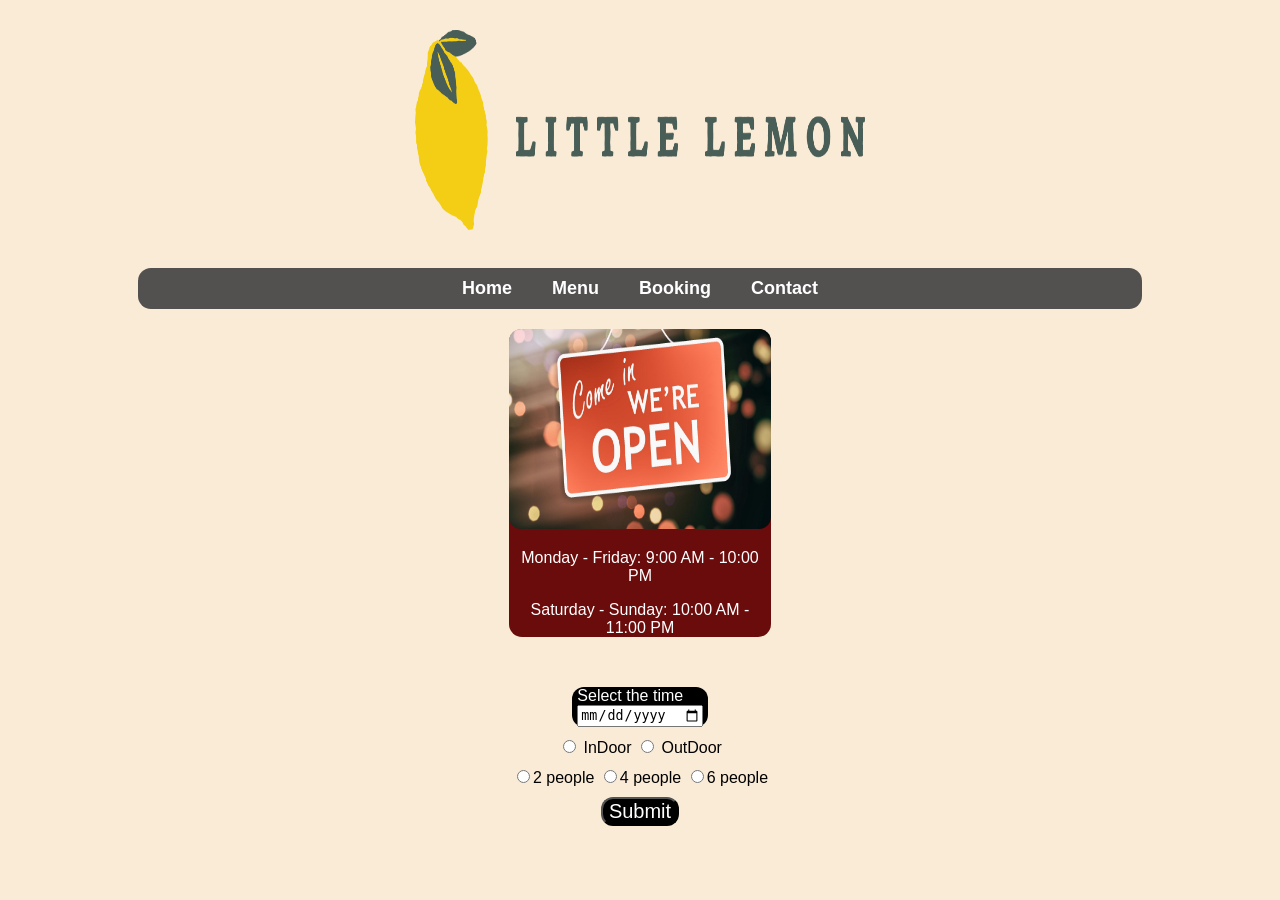
<file: Booking.html>
<!DOCTYPE html>
<html lang="en">
<head>
    <title>Lettle lemone </title>
    <meta charset="UTF-8">
    <meta name="viewport" content="width=device-width, initial-scale=1.0">
    <meta name="description" content="Lettle lemone is a Resturant that makes pastas, pizzas and salads. We are located in the heart of the city and we are open from 11am to 10pm every day.">
    <meta name="keywords" content="Lettle lemone, Resturant, pastas, pizzas, salads, city, open, 11am, 10pm">
    <meta name="author" content="Lettle lemone">
    <link rel="stylesheet" href="style.css">
</head>
<body>
     <header>
    <div class="logo">
     <img src="Asset 16@4x.png"  width="450" height="200" >
    </div>
</br>

    <nav>
        <div class="nav-links">
            <a href="index.html">Home</a>
            <a href="menu.html">Menu</a>
            <a href="Booking.html">Booking</a>
            <a href="contact.html">Contact</a>
        </div>
    </nav>
</header>
<div class="opening-days">
    <img class="img" src="open.jpg" alt="Open Hours" width="300" height="200">
    <div class="time-2"></div>
        <p>Monday - Friday: 9:00 AM - 10:00 PM</p>
        <p>Saturday - Sunday: 10:00 AM - 11:00 PM</p>
     </div>

</div>
<form>
<div class="booking_tabls">

<div class="select-time">
     <label for="time">Select the time</label> <br/>
        <input type="date" required> 
    </div>



<div class="in_out_door">
      <label>
        <input type="radio" name="set" value="indoor" required> InDoor
      </label>
       <label>
        <input type="radio" name="set" value="Outdoor" required> OutDoor
      </label>
    </div>
   
    
 <div class="people">
       <label>
      <input type="radio" name="table" value="2 people" required>2 people
       </label>


        <label>
      <input type="radio" name="table" value="4 people" required>4 people
       </label>

        <label>
      <input type="radio" name="table" value="6 people" required>6 people
       </label>

    </div>

    <div class="submit">
        <input type="submit"> 
    </div>
</form>

</div>
</body>
</file>
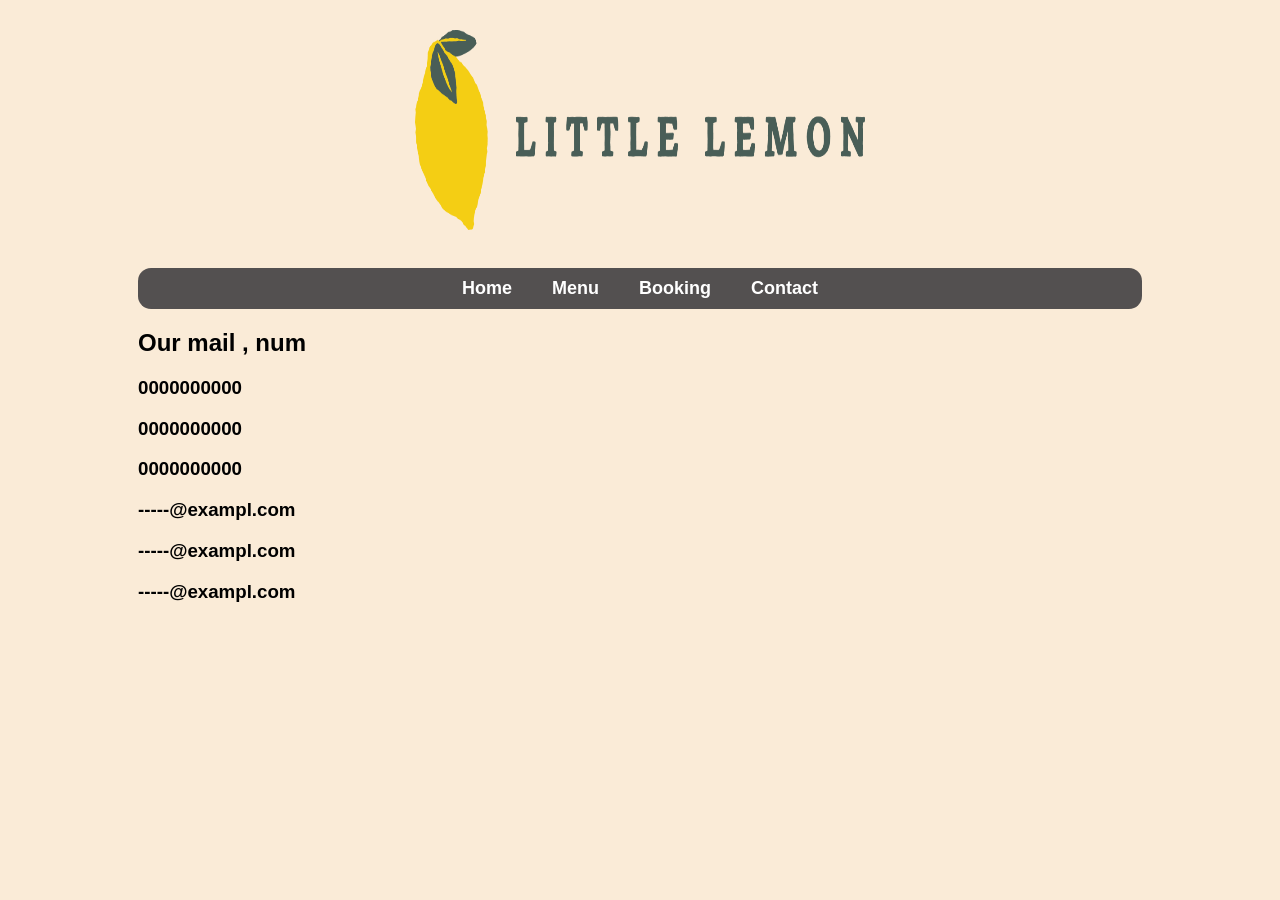
<file: contact.html>
<!DOCTYPE html>
<html lang="en">
<head>
    <title>Lettle lemone </title>
    <meta charset="UTF-8">
    <meta name="viewport" content="width=device-width, initial-scale=1.0">
    <meta name="description" content="Lettle lemone is a Resturant that makes pastas, pizzas and salads. We are located in the heart of the city and we are open from 11am to 10pm every day.">
    <meta name="keywords" content="Lettle lemone, Resturant, pastas, pizzas, salads, city, open, 11am, 10pm">
    <meta name="author" content="Lettle lemone">
    <link rel="stylesheet" href="style.css">
</head>
<body>
     <header>
    <div class="logo">
     <img src="Asset 16@4x.png"  width="450" height="200" >
    </div>
</br>

    <nav>
        <div class="nav-links">
            <a href="index.html">Home</a>
            <a href="menu.html">Menu</a>
            <a href="Booking.html">Booking</a>
            <a href="contact.html">Contact</a>
        </div>
    </nav>
</header>

<div class="contact-us">
    <h2>Our mail , num</h2>
    <div class="num">
    <h3> 0000000000  </h3>
    <h3> 0000000000  </h3>
    <h3> 0000000000  </h3>
</div>

    <div class="mail">
    <h3> -----@exampl.com </h3>
    <h3> -----@exampl.com </h3>
    <h3> -----@exampl.com </h3>
</div>
</div>
</file>
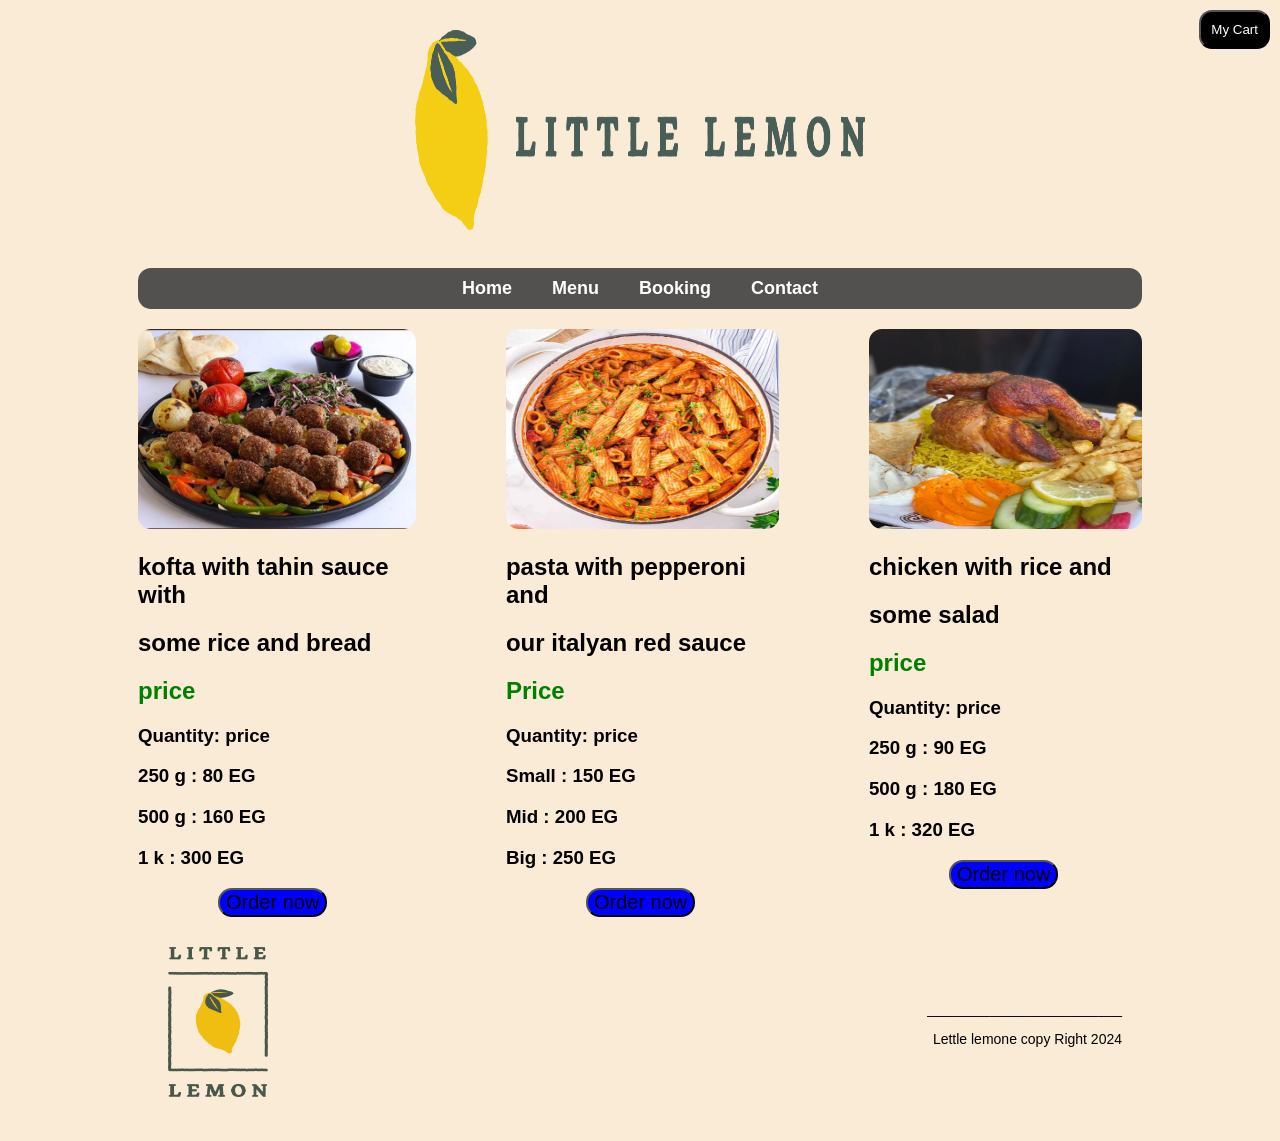
<file: menu.html>
<!DOCTYPE html>
<html lang="en">
<head>
    <title>Lettle lemone </title>
    <meta charset="UTF-8">
    <meta name="viewport" content="width=device-width, initial-scale=1.0">
    <meta name="description" content="Lettle lemone is a Resturant that makes pastas, pizzas and salads. We are located in the heart of the city and we are open from 11am to 10pm every day.">
    <meta name="keywords" content="Lettle lemone, Resturant, pastas, pizzas, salads, city, open, 11am, 10pm">
    <meta name="author" content="Lettle lemone">
    <link rel="stylesheet" href="style.css">
</head>
<body>
    <button onclick="toggleCart()" class="cart-btn">My Cart</button>

<div id="cart-items" class="cart-box" style="display: none;">
    <strong>Your Orders:</strong>
    <div id="cart-content"></div>
</div>
 <header>
    <div class="logo">
     <img src="Asset 16@4x.png"  width="450" height="200" >
    </div>
</br>

    <nav>
        <div class="nav-links">
            <a href="index.html">Home</a>
            <a href="menu.html">Menu</a>
            <a href="Booking.html">Booking</a>
            <a href="contact.html">Contact</a>
        </div>
    </nav>
</header>

<div class="main_menu" >
    <div class="kofta">

        <img src="kofta.jpeg" width="300" height="200" class="img_2" >
        <h2> kofta with tahin sauce with</h2>
        <h2> some rice and bread</h2>


        <div class="price">
            <h2 class="price_2">price</h2>
    <h3> Quantity: price    </h3>
            <h3>250 g : 80 EG</h3>
            <h3>500 g : 160 EG </h3>
            <h3> 1  k : 300 EG</h3>
        </div>
        <button class="btn" onclick="App_Click('kofta')" >Order now</button>
    </div>

   <div class="pasta" >
 <img src="pasta.jpeg" width="300" height="200" class="img_2">
 <h2> pasta with pepperoni and </h2>
 <h2> our italyan red sauce</h2>

 <div class="price">

    <h2 class="price_2"> Price </h2>
    <h3>Quantity: price</h3>
    <h3>Small : 150 EG</h3>
    <h3> Mid  : 200 EG</h3>
    <h3> Big  : 250 EG</h3>
 </div>
 <button class="btn" onclick="App_Click('pasta')" >Order now</button>
   </div>

 <div class="chicken">

 <img src="Chicken.jpeg" width="300" height="200" class="img_2" >

 <h2>chicken with rice and   </h2>
<h2>some salad</h2>
 <div class="price">
    <h2 class="price_2" >price</h2>
    <h3> Quantity: price    </h3>
    <h3> 250 g   :  90 EG</h3>
    <h3> 500 g   : 180 EG</h3>
    <h3>  1  k   : 320 EG</h3>
 </div>
<button class="btn" onclick="App_Click('chicken')" >Order now</button>
 </div> 

</div>


<footer class="footer">
    <div class="small-logo">
    <img src="Asset 20@4x.png" width="100" height="150">
    </div>
    <div class="copy">
    <p>_________________________</p>
    <p> Lettle lemone copy Right 2024</p>
    
    </div>
    </footer>
<script src="index.js"></script>
</body>
</html>
</file>
<file: style.css>
*{
    max-width: 100%;
    box-sizing: border-box;
}
body{
    font-family: Arial, sans-serif;
    margin: 0;
    padding: 10px;
    max-width: 1200px;
    margin: 0 auto;
    width: 80%;
    background-color: antiquewhite;
}
.btn_6{
    display: flex;
    justify-content: center;
    text-decoration: none;
}
.logo{
    display: flex;
    justify-content: center;
    margin-top: 20px;
}
.nav-links{
    display: flex;
    gap: 40px;
    justify-content: center;
    background-color: rgb(83, 80, 80);
    padding: 10px;
    margin-top: 20px;
    box-shadow: 20px;
    border: 4px ;
    box-sizing: border-box;
    transition: all 0.3s ease;
    border-radius: 13px;
    animation: nav-links 5s infinite ;
    margin-bottom: 2%;
}

.nav-links a{
    color: white;
    text-decoration: none;
    font-size: 18px;
    font-weight: bold;
    max-width: 80%;
}
.banner{
    display: inline-block;
    background-image: url("pasta.jpeg");
    background-size: cover;
    margin-top: 20px;
    width: 100%;
    font-size: 24px;
}
.about{
    display: flex;
    gap: 40px;
    margin-top: 20px;
    padding: auto;
    margin-bottom: 20px;
}
.menu:hover{
    background-color: rgb(211, 124, 124) ;
    color: white;
    border-radius: 9px;
    box-sizing: border-box;
}
.booking:hover{
    background-color: rgb(211, 124, 124) ;
    color: white;
    border-radius: 9px;
    box-sizing: border-box;
}
.opening-hours:hover{
    background-color: rgb(211, 124, 124) ;
    color: white;
    border-radius: 9px;
    box-sizing: border-box;
}

.link a:hover{
    background-color: rgb(211, 124, 124) ;
    color: greenyellow;
    border-radius: 9px;
    box-sizing: border-box;
    transition:0.5s;
}

.small-logo{
    display:inline-block;
    align-self: flex-start;
    width: fit-content;
    background-color: white;
    padding: 10px;
    box-sizing: border-box;
    mix-blend-mode: multiply; 
    border-radius: 0px;
}

footer{
    display: flex;
    justify-content: space-between;
    align-items: center;

    color: rgb(0, 0, 0);
    padding: 20px;
    gap: 20px;
    box-sizing: border-box;
    width: 100%;

}
.copy{
    text-align: right;
    font-size: 14px;
    margin: 0;
}
 

 @keyframes nav-links {
    10%{
        box-shadow:0 0 28px red;
    }
    25%{
        box-shadow:0 0 28px blue;
    }
    35%{
       box-shadow:0 0 28px purple ;
    } 
    50%{
        box-shadow:0 0 28px green ;
    }
    75%{
        box-shadow: 0 0 28px  gold ;
    }
    100%{
        box-shadow:0 0 28px  greenyellow ;
    }
 }
 .main_menu{
    display: flex;
    flex-direction: row;
    gap: 90px;
    
 }
 .main_menu:hover .kofta:not(:hover),
 .main_menu:hover .pasta:not(:hover),
 .main_menu:hover .chicken:not(:hover){
 filter: blur(4px) grayscale(20%);       
 opacity: 0.6;
}
 .kofta, .pasta, .chicken{
    transition: transform 0.3s ease;
 }
 .kofta:hover{
    border-radius: 13px;
    background-color:rgb(211, 124, 124)  ;
    color: white;
    box-sizing: border-box;
   transform: scale(1.05);
 }

.pasta:hover{
    border-radius: 13px;
    background-color:rgb(211, 124, 124)  ;
    color: white;
    box-sizing: border-box;
    transform: scale(1.05);
}
.chicken:hover{
    border-radius: 13px;
    background-color:rgb(211, 124, 124)  ;
    color: white;
    box-sizing: border-box;
    transform: scale(1.05);
}
.price_2{
 color: green;
}
.img_2{
    border-radius: 13px;
}
.btn{
    display: flex;
    border-radius: 14px;
    box-shadow: 5 solid black;
    background-color: blue;
    justify-content: center;
    font-size: 20px;
    margin-left: 80px;
   
}

/* الزرار فوق يمين */
.cart-btn {
    position: fixed;
    top: 10px;
    right: 10px;
    z-index: 1001;
    padding: 10px;
    cursor: pointer;
    background-color: black;
    color: white;
    border-radius: 13px;
}

/* المربع اللي بيظهر الأوردرات */
.cart-box {
    position: fixed;
    top: 50px;
    right: 10px;
    background-color: white;
    border: 1px solid #ccc;
    padding: 15px;
    width: 200px;
    z-index: 1000;
    box-shadow: 0px 4px 8px rgba(0,0,0,0.2);
    border-radius: 8px;
    background-color: black;
    color: white;
    border-radius: 13px;
}
.opening-days{
    display:block;
    text-align: center;
    margin: 0 auto;
    justify-content: center;
    margin-bottom: 5%;
    background-color: rgb(107, 12, 12);
    max-width: 26%;
    border-radius: 13px;
    gap: 20px;
    color: white;
    font-size: 16px;
}
.img{
    display: inline-block;
    justify-content: center;
    border-radius: 12px;
    box-sizing: border-box;
    
}
.in_out_door{
    display:block;
    text-align: center;
    border-radius: 12px;
}
.people{
    display:block;
    text-align: center;
    border-radius: 12px;
    margin-top: 1%;

}
input[type="submit"]{
    
    display:block;
    border-radius: 1px;
    margin: 0 auto;
    width: fit-content;
    border-radius: 12px;
    margin-top: 1%;
    font-size: 20px;
    background-color: black;
    color: white;
}

.select-time{
    display:block;
    border-radius: 1px;
    margin: 0 auto;
    width: fit-content;
    border-radius: 12px;
    margin-bottom: 1%;
    background-color: black;
    color: white;
    padding-left: 5px;
    padding-right: 5px; 
    
}
@media (max-width: 768px) {
 .about, .main_menu {
     flex-wrap: wrap;
     justify-content: center;
     margin-top: 2%;  
     }
     .main_menu:hover .kofta:not(:hover),
     .main_menu:hover .pasta:not(:hover),
     .main_menu:hover .chicken:not(:hover){
      filter: none;       
      opacity: 1 ;
    }

}
.about >div{
    flex:0 2% 45% ;
    min-width: 200px;
}
@media (max-width: 768px)  {
    .small-logo{
        width: auto;
        height: auto;
    }
}
@media (max-width: 768px)  {
    .nav-links{
      flex-direction: column;
      gap: 10px;
      width: 90%;
      margin: 0 auto;
      margin-bottom: 4%;
    }
}
@media (max-width: 768px)  {
    .img, .opening-days{
        padding: 20px;
        height: auto;
        max-width: 90%;
        min-width: 80%;
        display: block;
        margin: 0 auto;
    }
}
</file>
